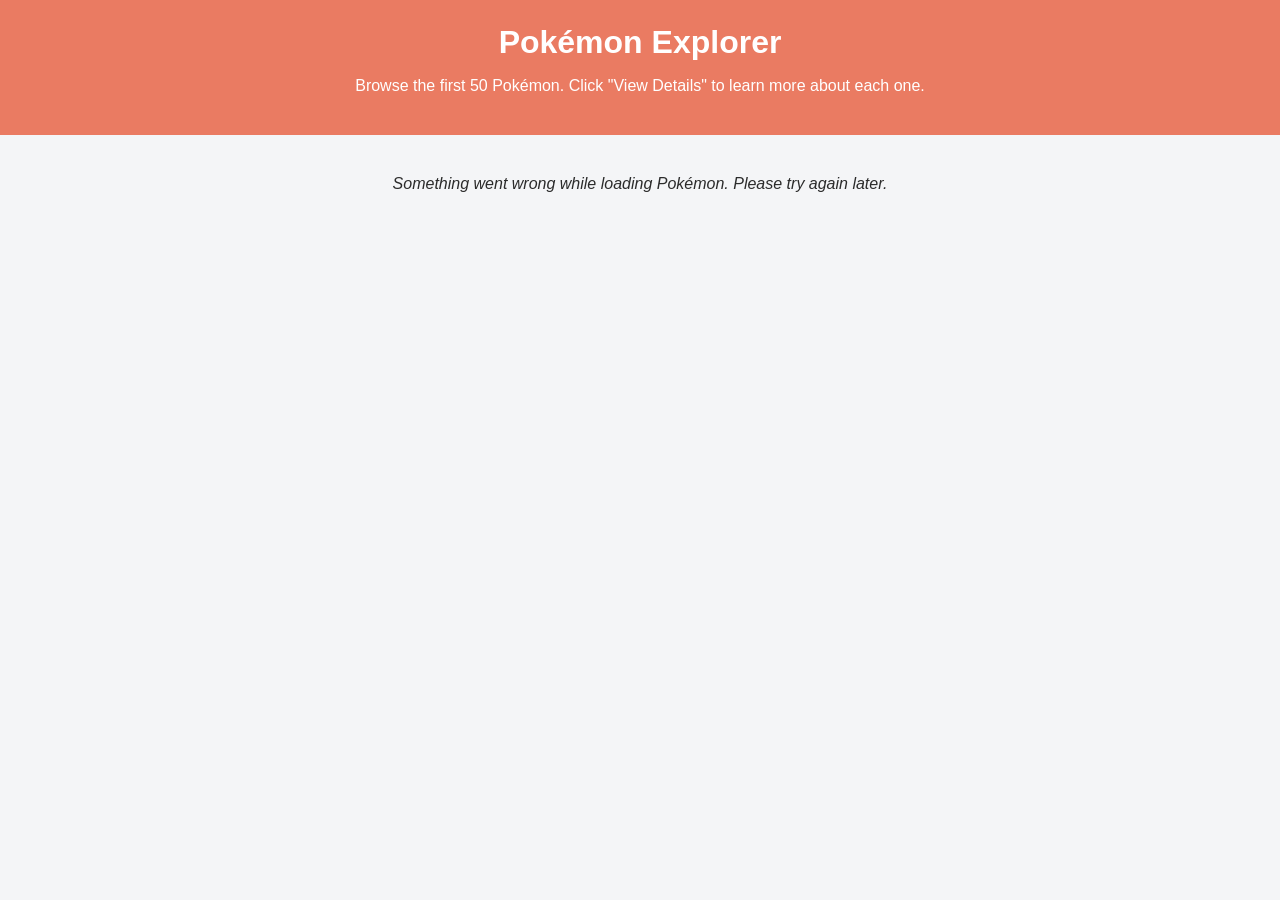
<file: Class_Activity/Pokemon_Assignment/index.html>
<!DOCTYPE html>
<html lang="en">
<head>
  <meta charset="UTF-8" />
  <meta name="viewport" content="width=device-width, initial-scale=1.0" />
  <title>Pokémon Explorer</title>
  <link rel="stylesheet" href="style.css" />
</head>
<body>
  <header>
    <h1>Pokémon Explorer</h1>
    <p>Browse the first 50 Pokémon. Click "View Details" to learn more about each one.</p>
  </header>

  <main>
    <p id="status">Loading Pokémon...</p>
    <section id="pokemon-grid" class="grid"></section>
  </main>

  <script src="script.js"></script>
</body>
</html>
</file>
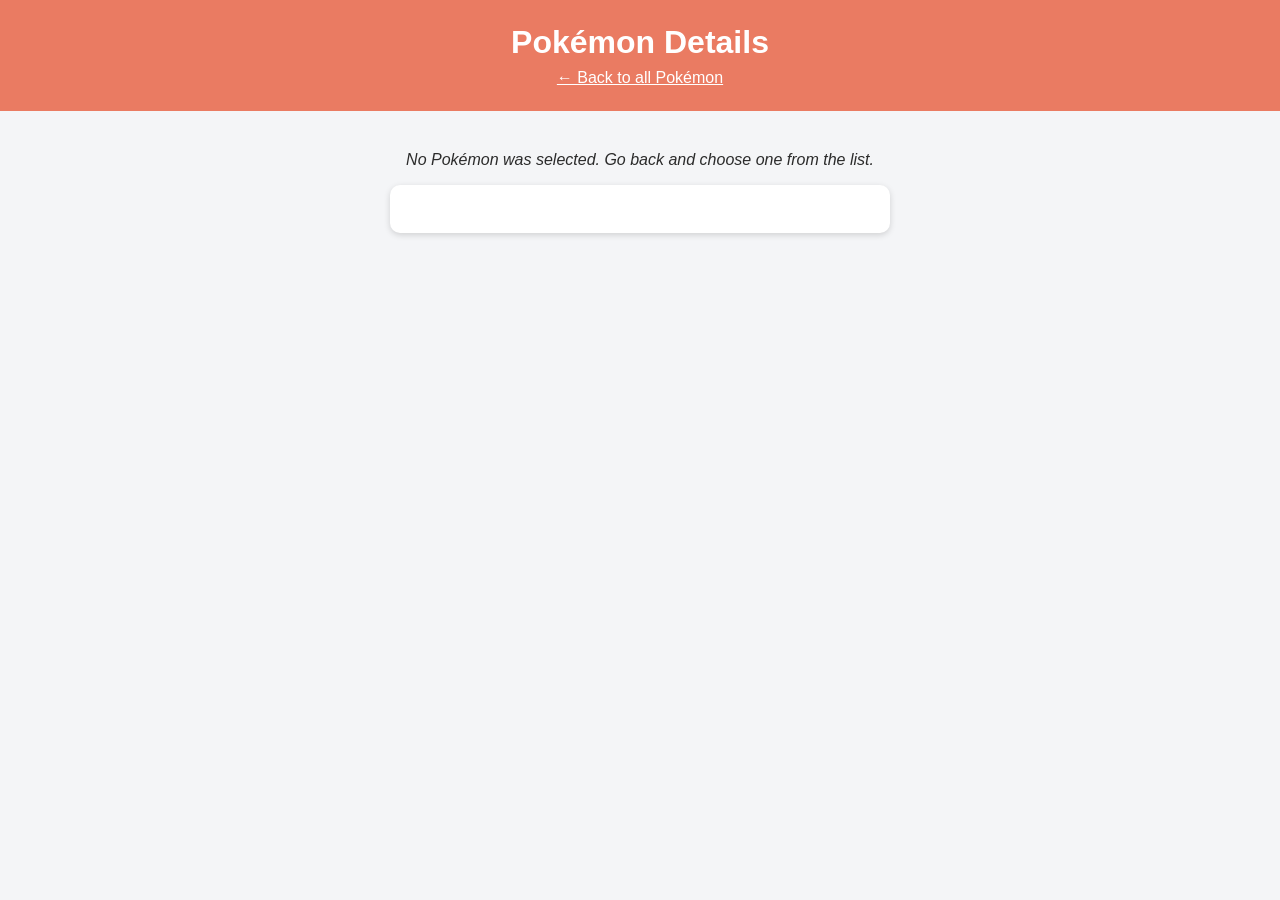
<file: Class_Activity/Pokemon_Assignment/details.html>
<!DOCTYPE html>
<html lang="en">
<head>
  <meta charset="UTF-8" />
  <meta name="viewport" content="width=device-width, initial-scale=1.0" />
  <title>Pokémon Details</title>
  <link rel="stylesheet" href="style.css" />
</head>
<body>
  <header>
    <h1>Pokémon Details</h1>
    <a href="index.html" class="back-link">&larr; Back to all Pokémon</a>
  </header>

  <main>
    <p id="status">Loading details...</p>
    <section id="pokemon-details" class="details-card"></section>
  </main>

  <script src="script.js"></script>
</body>
</html>
</file>
<file: Class_Activity/Pokemon_Assignment/style.css>
* {
  box-sizing: border-box;
}

body {
  margin: 0;
  font-family: "Segoe UI", Arial, sans-serif;
  background-color: #f4f5f7;
  color: #2b2b2b;
}

header {
  background-color: #ea7b62;
  color: #fff;
  padding: 1.5rem 2rem;
  text-align: center;
}

header h1 {
  margin: 0 0 0.5rem 0;
}

.back-link {
  color: #fff;
  text-decoration: underline;
}

main {
  padding: 1.5rem 2rem;
}

#status {
  text-align: center;
  font-style: italic;
}

/* CSS grid for the Pokémon cards */
.grid {
  display: grid;
  grid-template-columns: repeat(auto-fill, minmax(180px, 1fr));
  gap: 1.25rem;
}

.card {
  background-color: #fff;
  border-radius: 10px;
  box-shadow: 0 2px 6px rgba(0, 0, 0, 0.15);
  padding: 1rem;
  text-align: center;
  display: flex;
  flex-direction: column;
  align-items: center;
  transition: transform 0.15s ease-in-out;
}

.card:hover {
  transform: translateY(-4px);
}

.card img {
  width: 120px;
  height: 120px;
  object-fit: contain;
}

.card h2 {
  margin: 0.5rem 0;
  text-transform: capitalize;
  font-size: 1.1rem;
}

.card button {
  margin-top: auto;
  padding: 0.5rem 1rem;
  border: none;
  border-radius: 6px;
  background-color: #3b6ce3;
  color: #fff;
  cursor: pointer;
  font-size: 0.95rem;
}

.card button:hover {
  background-color: #2a52b8;
}

/* Details page */
.details-card {
  max-width: 500px;
  margin: 0 auto;
  background-color: #fff;
  border-radius: 10px;
  box-shadow: 0 2px 6px rgba(0, 0, 0, 0.15);
  padding: 1.5rem;
  text-align: center;
}

.details-card img {
  width: 180px;
  height: 180px;
  object-fit: contain;
}

.details-card h2 {
  text-transform: capitalize;
  margin: 0.5rem 0;
}

.details-card .types span {
  display: inline-block;
  padding: 0.25rem 0.75rem;
  margin: 0.2rem;
  border-radius: 999px;
  background-color: #3b6ce3;
  color: #fff;
  text-transform: capitalize;
  font-size: 0.85rem;
}

.details-card table {
  width: 100%;
  margin-top: 1rem;
  border-collapse: collapse;
}

.details-card table td {
  padding: 0.35rem 0.5rem;
  border-bottom: 1px solid #e0e0e0;
  text-align: left;
  text-transform: capitalize;
}

.details-card table td:first-child {
  font-weight: bold;
  width: 40%;
}
</file>
